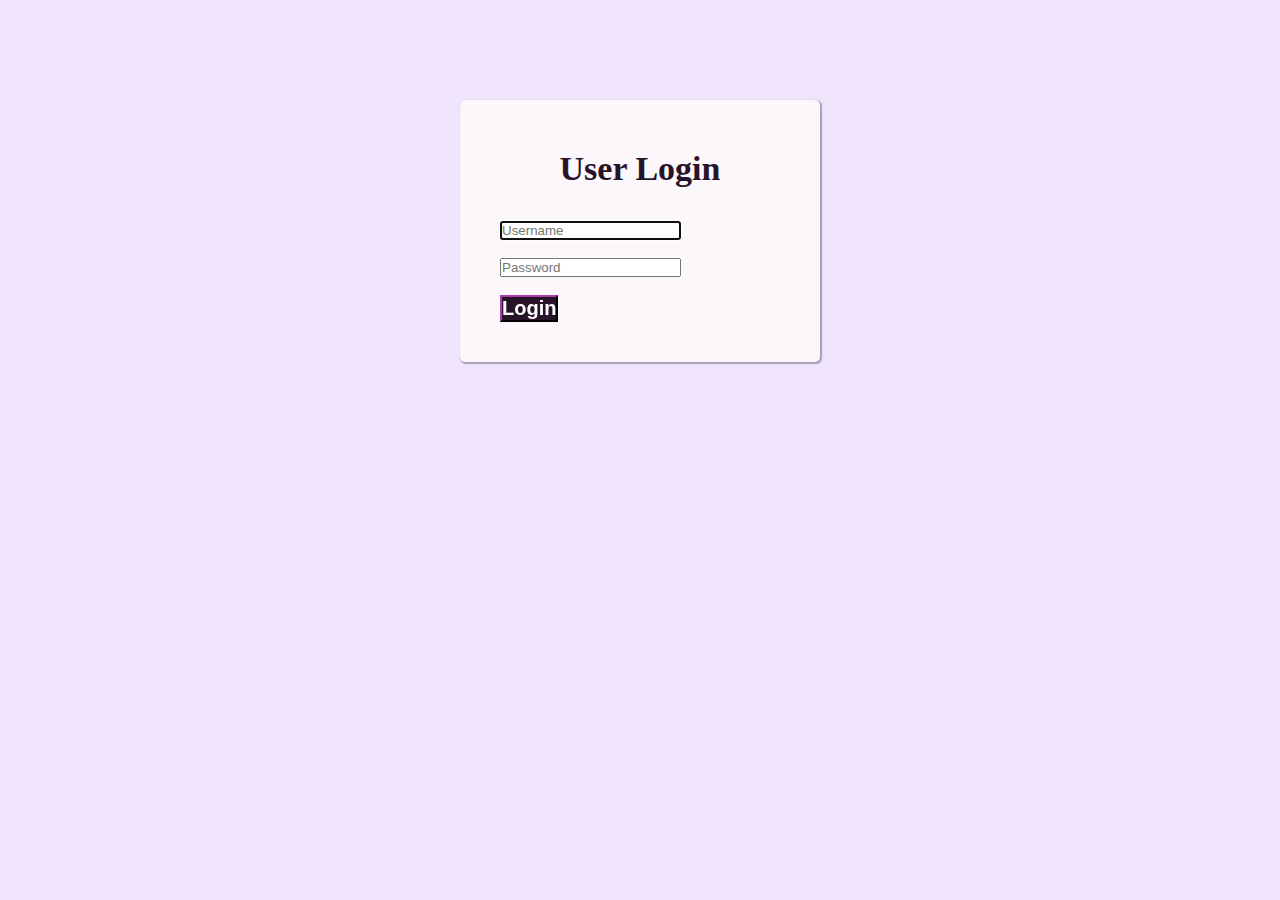
<file: index.html>
<!DOCTYPE html>
<html lang="en">
<head>
    <meta charset="UTF-8">
    <meta http-equiv="X-UA-Compatible" content="IE=edge">
    <meta name="viewport" content="width=device-width, initial-scale=1.0">
    <title>UserLogin</title>
    <link href="https://cdn.jsdelivr.net/npm/bootstrap@5.0.0-beta3/dist/css/bootstrap.min.css" rel="stylesheet" integrity="sha384-eOJMYsd53ii+scO/bJGFsiCZc+5NDVN2yr8+0RDqr0Ql0h+rP48ckxlpbzKgwra6" crossorigin="anonymous">
    <link rel="stylesheet" href="style.css">
    <script src="https://ajax.googleapis.com/ajax/libs/jquery/2.2.4/jquery.min.js"></script>
    
</head>


<body onload="firstfocus();">
    <div class="container">
        <div class="col-xs-3"></div>
      
          <div class="loginform col-xs-6" >
            <form action="" name="logform"  id="logform" onsubmit="validatelogin(loadmain);"  >
              <h2>User Login</h2>
              <br>
              <div class="form-group">
                <input type="text"  id="username" name="username" class="form-control input-lg" autocomplete="off"  placeholder="Username" >
                
              </div>
              <br>
            
              <div class="form-group">
                      <input type="password" id="logpwd" name="logpwd"  class="form-control input-lg"  placeholder="Password" >
                      
                  </div>
              <br>
               
              
                  <div class="form-group text-center">
                 
                      <input type="submit" value="Login" class="btn  btn-lg btn-block login-btn" ></input>
                  </div>
            </form>
           
          <div class="col-xs-3"></div>
      </div>



      <script src="https://cdn.jsdelivr.net/npm/@popperjs/core@2.9.1/dist/umd/popper.min.js" integrity="sha384-SR1sx49pcuLnqZUnnPwx6FCym0wLsk5JZuNx2bPPENzswTNFaQU1RDvt3wT4gWFG" crossorigin="anonymous"></script>
        <script src="https://cdn.jsdelivr.net/npm/bootstrap@5.0.0-beta3/dist/js/bootstrap.min.js" integrity="sha384-j0CNLUeiqtyaRmlzUHCPZ+Gy5fQu0dQ6eZ/xAww941Ai1SxSY+0EQqNXNE6DZiVc" crossorigin="anonymous"></script>
        <script src="script.js"></script>
       
</body>
</html>
</file>
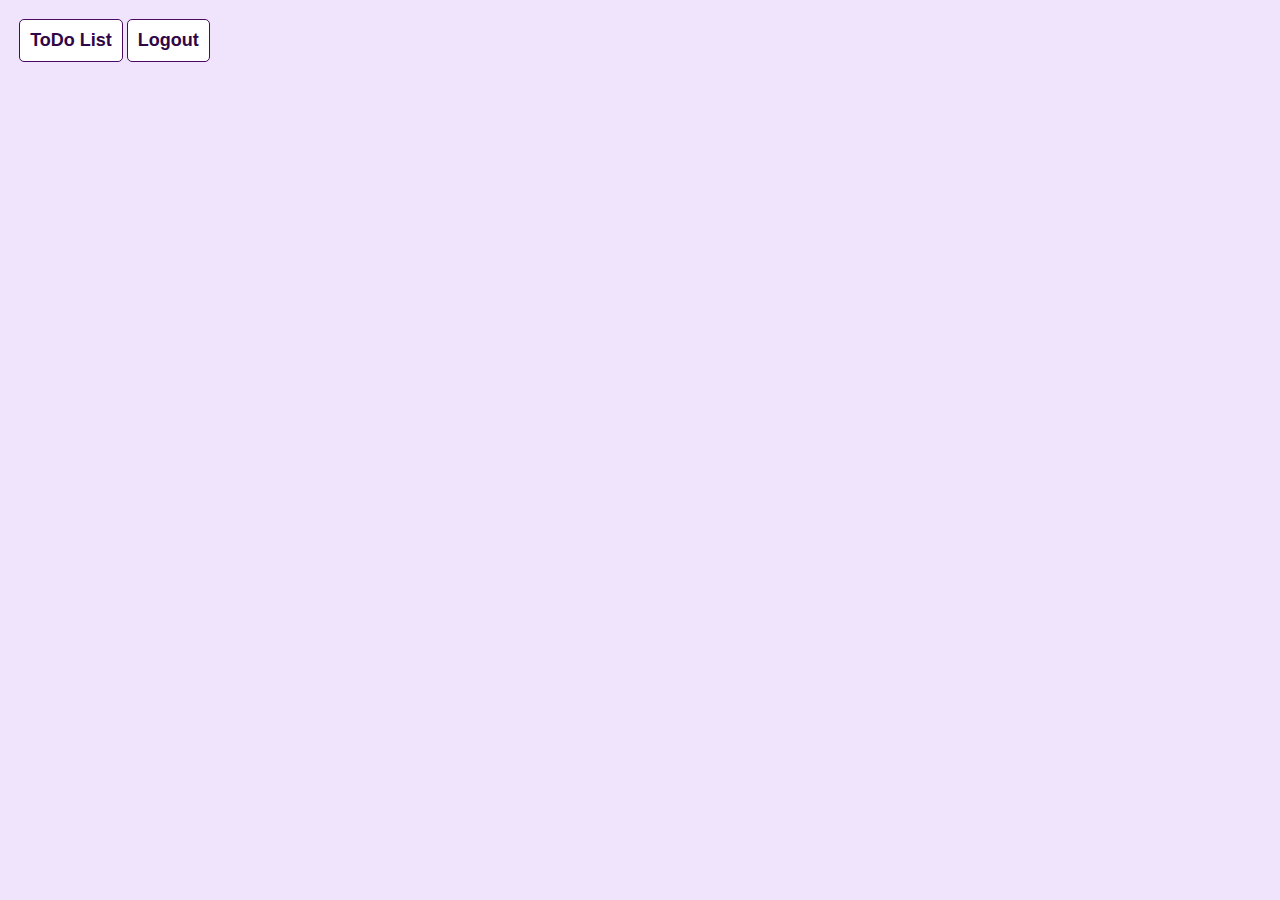
<file: main.html>
<!DOCTYPE html>
<html lang="en">
<head>
    <meta charset="UTF-8">
    <meta http-equiv="X-UA-Compatible" content="IE=edge">
    <meta name="viewport" content="width=device-width, initial-scale=1.0">
    <title>ToDoList</title>
    <link href="https://cdn.jsdelivr.net/npm/bootstrap@5.0.0-beta3/dist/css/bootstrap.min.css" rel="stylesheet" integrity="sha384-eOJMYsd53ii+scO/bJGFsiCZc+5NDVN2yr8+0RDqr0Ql0h+rP48ckxlpbzKgwra6" crossorigin="anonymous">
    <link rel="stylesheet" href="style.css">
    <script src="https://ajax.googleapis.com/ajax/libs/jquery/2.2.4/jquery.min.js"></script>
   
</head>
<body>

    <nav class="navbar navbar-light bg-light ">
        <form class="container-fluid justify-content-center">
          <button  class="btn todo_btn  me-4 fetchtodosBtn " id="fetchtodosBtn"  type="button">ToDo List</button>
          <a href="index.html"> <button class="btn log_btn " type="button" >Logout</button></a>
         
        </form>
    </nav>
    <div class="container">
        <table > 
          <tbody  id="data">
                
          </tbody>

        </table>  
    </div>


        <script src="https://cdn.jsdelivr.net/npm/@popperjs/core@2.9.1/dist/umd/popper.min.js" integrity="sha384-SR1sx49pcuLnqZUnnPwx6FCym0wLsk5JZuNx2bPPENzswTNFaQU1RDvt3wT4gWFG" crossorigin="anonymous"></script>
        <script src="https://cdn.jsdelivr.net/npm/bootstrap@5.0.0-beta3/dist/js/bootstrap.min.js" integrity="sha384-j0CNLUeiqtyaRmlzUHCPZ+Gy5fQu0dQ6eZ/xAww941Ai1SxSY+0EQqNXNE6DZiVc" crossorigin="anonymous"></script>
        <script src="script.js"></script>
        
       
</body>
</html>
</file>
<file: style.css>
*{
    padding: 0;
    margin: 0;
}

body{
    
    background-color:  rgb(240, 228, 252);
    
}


.loginform {
    width: 400px;
    
    margin: 0 auto;
    padding: 30px 0;
   
}

.loginform form {
    border-radius: 5px;
    margin-left: 20px;
    margin-right: 20px;
    margin-top: 70px;
    margin-bottom: 75px;
    background-color: rgb(252, 247, 251);
    box-shadow: 1px 1px 1px 1px rgba(0.3, 0.3, 0.3, 0.3);
    padding: 40px;
}


 
.loginform h2 {
    text-align: center;
    font-size: 34px;
    margin: 10px 0 15px;
    color: rgb(40, 20, 41);
}

.loginform label{
    text-align: left;
    
    
}

.loginform .btn {  
   
    font-size: 20px;
    font-weight: bold;
    text-align: center;
}
.login-btn {
    border-color: rgb(85, 32, 85);
    background: rgb(40, 20, 41);
    transition: all 0.4s;
    color: white;
}
.login-btn:hover {
    background: white;
    font-size: 20px;
    font-weight: bold;
   
    color:rgb(40, 20, 41);
}

.navbar{
    padding: 1.5%;
    
}
.navbar .btn{
  
    font-size: 18px;
    border-radius: 5px;
   padding: 10px;
   border: 1.5px solid rgb(73, 9, 99);
   background: white;
   font-weight: bolder;
   transition: all 0.4s;

}

.navbar .todo_btn{
   
    color: rgb(48, 6, 71);
}
.navbar .todo_btn:hover{
    background: rgb(48, 6, 71);
    color:white;
}

.navbar .log_btn{
  
    color: rgb(48, 6, 71);
}
.navbar .log_btn:hover{
    background: rgb(83, 81, 87);
    color:white;
}

table {
    font-family: arial, sans-serif;
    border-collapse: collapse;
    width: 100%;
  }
  
  td,
  th {
    border: 1px solid #dddddd;
    text-align: left;
    padding: 8px;
  }
  
  tr:nth-child(even) {
    background-color: #dddddd;
  }

.checkbox:hover{ 
    outline: 1px solid rgba(0, 0, 0.3);
    box-shadow:  2px 2px 2px rgba(0, 0, 0.3);
}
</file>
